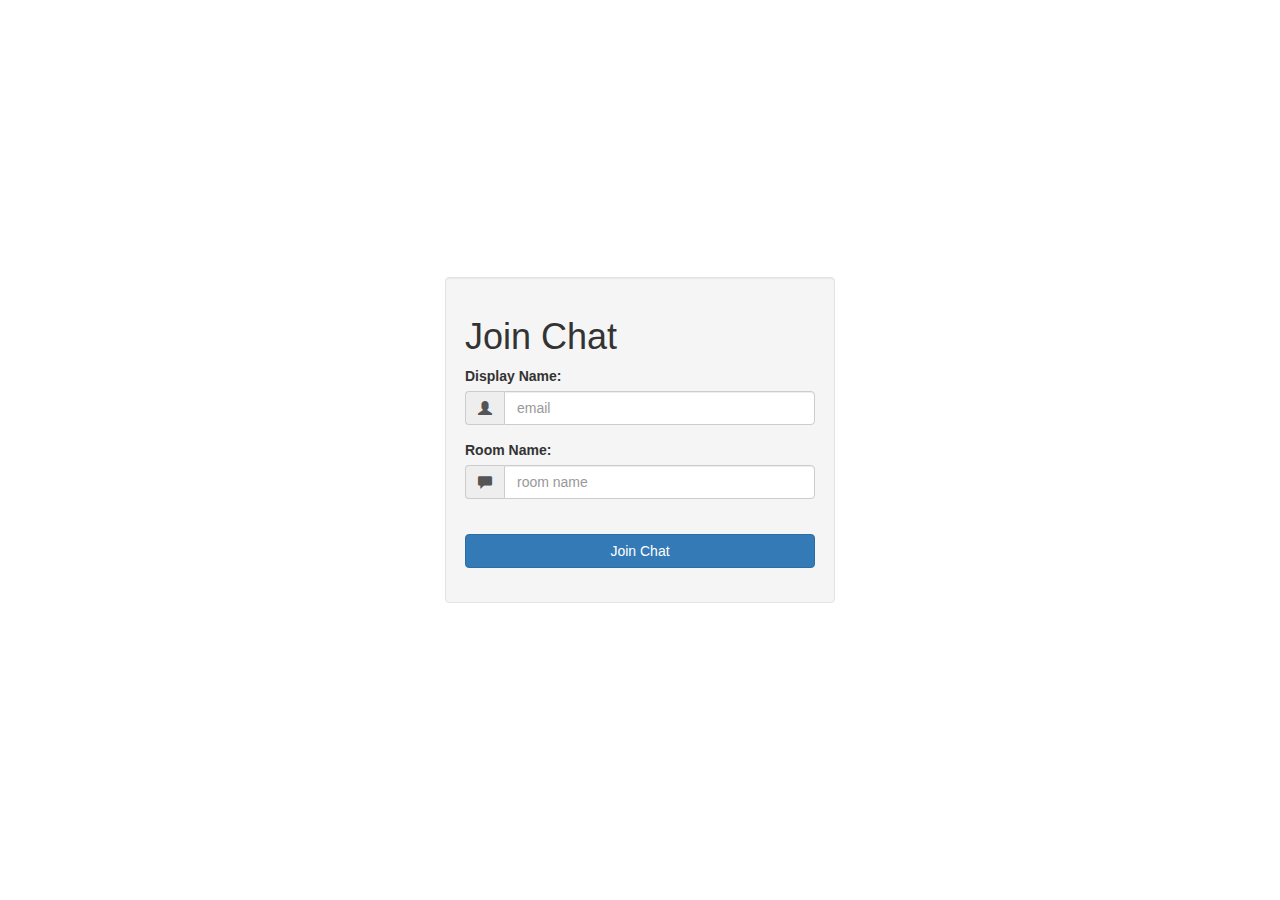
<file: public/index.html>
<!DOCTYPE html>
<html lang="en">

<head>
    <meta charset="UTF-8">
    <title>Socket.io</title>
    <link rel="stylesheet" href="./css/bootstrap.min.css">
    <link rel="stylesheet" href="./css/styles.css">
</head>

<body>
    <div class="vertical-center">
        <div class="container">
            <div class="row">
                <div class="col-md-4 col-md-offset-4 well">
                    <h1>Join Chat</h1>
                    <form action="/chat.html">
                        <div class="form-group">
                            <label>Display Name:</label>
                            <div class="input-group">
                                <span class="input-group-addon">
                            	<i class="glyphicon glyphicon-user"></i>
                            </span>
                                <input type="text" name="name" class="form-control" placeholder="email" />
                            </div>
                        </div>
                        <div class="form-group">
                            <label>Room Name:</label>
                            <div class="input-group">
                                <span class="input-group-addon">
                            	<i class="glyphicon glyphicon-comment"></i>
                            </span>
                                <input type="text" name="room" class="form-control" placeholder="room name" />
                            </div>
                        </div>
                        <br>
                        <div class="form-group">
                            <input type="submit" value="Join Chat" class="btn btn-primary btn-block" />
                        </div>
                    </form>
                </div>
                <!-- Column -->
            </div>
            <!-- row -->
        </div>
        <!-- container -->
    </div>
    <!-- vertical-center -->
</body>

</html>
</file>
<file: public/css/styles.css>
.vertical-center{
	min-height: 100vh;
	margin: 0;
	display: flex;
	align-items: center;

}
</file>
